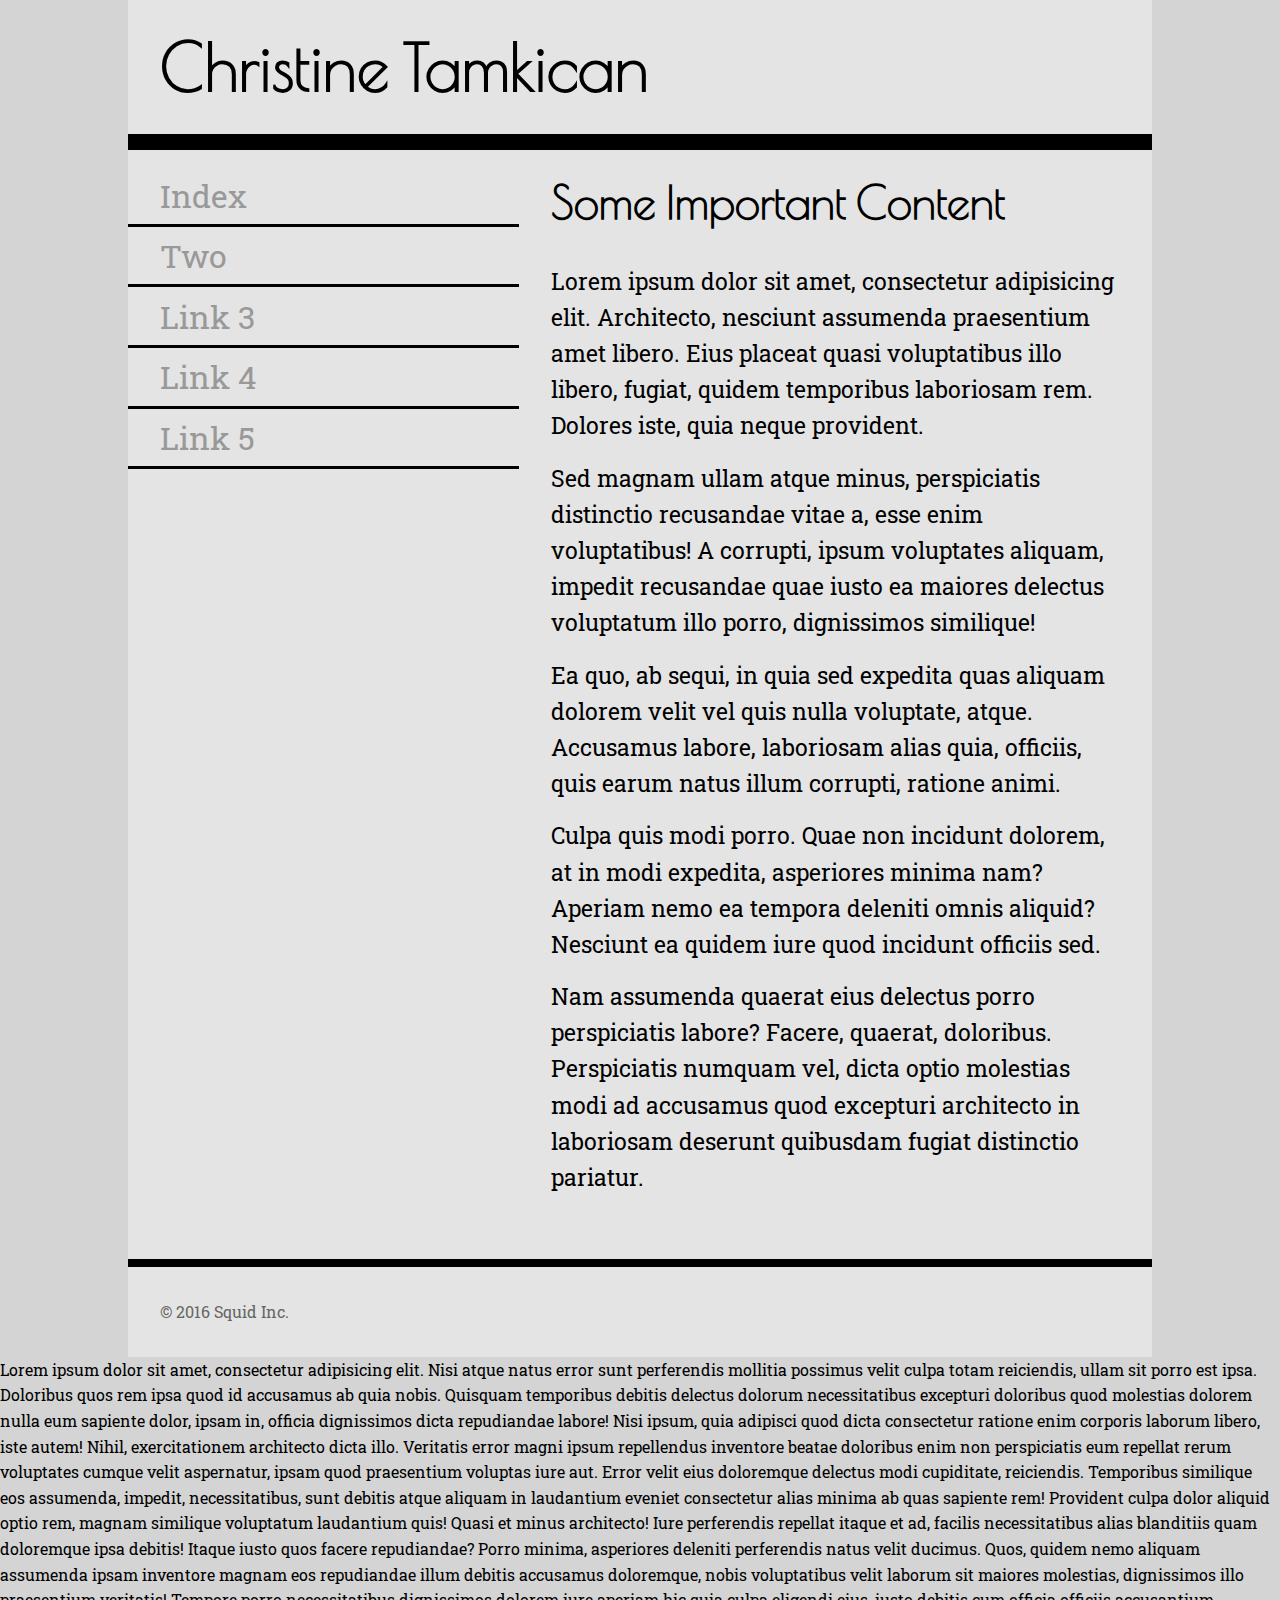
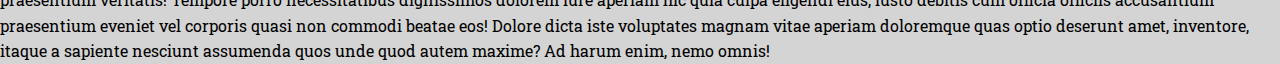
<file: index.html>
<!DOCTYPE html>
<html lang="en">
<head>
    <meta charset="UTF-8">
    <title>Font Assignment</title>
    <!-- two pages are 
    index.html with sans-serif headings and serif body text
    
    two.html with serif headings and sans-serif body text
    
    don't forget to add your google font <link> in the right place
    -->
    <meta name="viewpoint" content="width=device-width" />
    <link href="https://fonts.googleapis.com/css?family=Poiret+One|Roboto+Slab" rel="stylesheet">
    <link href="one.css" rel="stylesheet" type="text/css"/>
</head>
<body>
    <div class="wrapper">
        <header>
            <h1>Christine Tamkican</h1>
        </header>
        <nav>
            <ul>
                <li><a href="index.html">Index</a></li>
                <li><a href="two.html">Two</a></li>
                <li><a href="#">Link 3</a></li>
                <li><a href="#">Link 4</a></li>
                <li><a href="#">Link 5</a></li>
            </ul>
        </nav>
        <main>
            <h2>Some Important Content</h2>
            <p>Lorem ipsum dolor sit amet, consectetur adipisicing elit. Architecto, nesciunt assumenda praesentium amet libero. Eius placeat quasi voluptatibus illo libero, fugiat, quidem temporibus laboriosam rem. Dolores iste, quia neque provident.</p>
            <p>Sed magnam ullam atque minus, perspiciatis distinctio recusandae vitae a, esse enim voluptatibus! A corrupti, ipsum voluptates aliquam, impedit recusandae quae iusto ea maiores delectus voluptatum illo porro, dignissimos similique!</p>
            <p>Ea quo, ab sequi, in quia sed expedita quas aliquam dolorem velit vel quis nulla voluptate, atque. Accusamus labore, laboriosam alias quia, officiis, quis earum natus illum corrupti, ratione animi.</p>
            <p>Culpa quis modi porro. Quae non incidunt dolorem, at in modi expedita, asperiores minima nam? Aperiam nemo ea tempora deleniti omnis aliquid? Nesciunt ea quidem iure quod incidunt officiis sed.</p>
            <p>Nam assumenda quaerat eius delectus porro perspiciatis labore? Facere, quaerat, doloribus. Perspiciatis numquam vel, dicta optio molestias modi ad accusamus quod excepturi architecto in laboriosam deserunt quibusdam fugiat distinctio pariatur.</p>
        </main>
        <footer>
            <p>&copy; 2016 Squid Inc.</p>
        </footer>
    </div>
</body>
</html>




Lorem ipsum dolor sit amet, consectetur adipisicing elit. Nisi atque natus error sunt perferendis mollitia possimus velit culpa totam reiciendis, ullam sit porro est ipsa. Doloribus quos rem ipsa quod id accusamus ab quia nobis. Quisquam temporibus debitis delectus dolorum necessitatibus excepturi doloribus quod molestias dolorem nulla eum sapiente dolor, ipsam in, officia dignissimos dicta repudiandae labore! Nisi ipsum, quia adipisci quod dicta consectetur ratione enim corporis laborum libero, iste autem! Nihil, exercitationem architecto dicta illo. Veritatis error magni ipsum repellendus inventore beatae doloribus enim non perspiciatis eum repellat rerum voluptates cumque velit aspernatur, ipsam quod praesentium voluptas iure aut. Error velit eius doloremque delectus modi cupiditate, reiciendis. Temporibus similique eos assumenda, impedit, necessitatibus, sunt debitis atque aliquam in laudantium eveniet consectetur alias minima ab quas sapiente rem! Provident culpa dolor aliquid optio rem, magnam similique voluptatum laudantium quis! Quasi et minus architecto! Iure perferendis repellat itaque et ad, facilis necessitatibus alias blanditiis quam doloremque ipsa debitis! Itaque iusto quos facere repudiandae? Porro minima, asperiores deleniti perferendis natus velit ducimus. Quos, quidem nemo aliquam assumenda ipsam inventore magnam eos repudiandae illum debitis accusamus doloremque, nobis voluptatibus velit laborum sit maiores molestias, dignissimos illo praesentium veritatis! Tempore porro necessitatibus dignissimos dolorem iure aperiam hic quia culpa eligendi eius, iusto debitis cum officia officiis accusantium praesentium eveniet vel corporis quasi non commodi beatae eos! Dolore dicta iste voluptates magnam vitae aperiam doloremque quas optio deserunt amet, inventore, itaque a sapiente nesciunt assumenda quos unde quod autem maxime? Ad harum enim, nemo omnis!
</file>
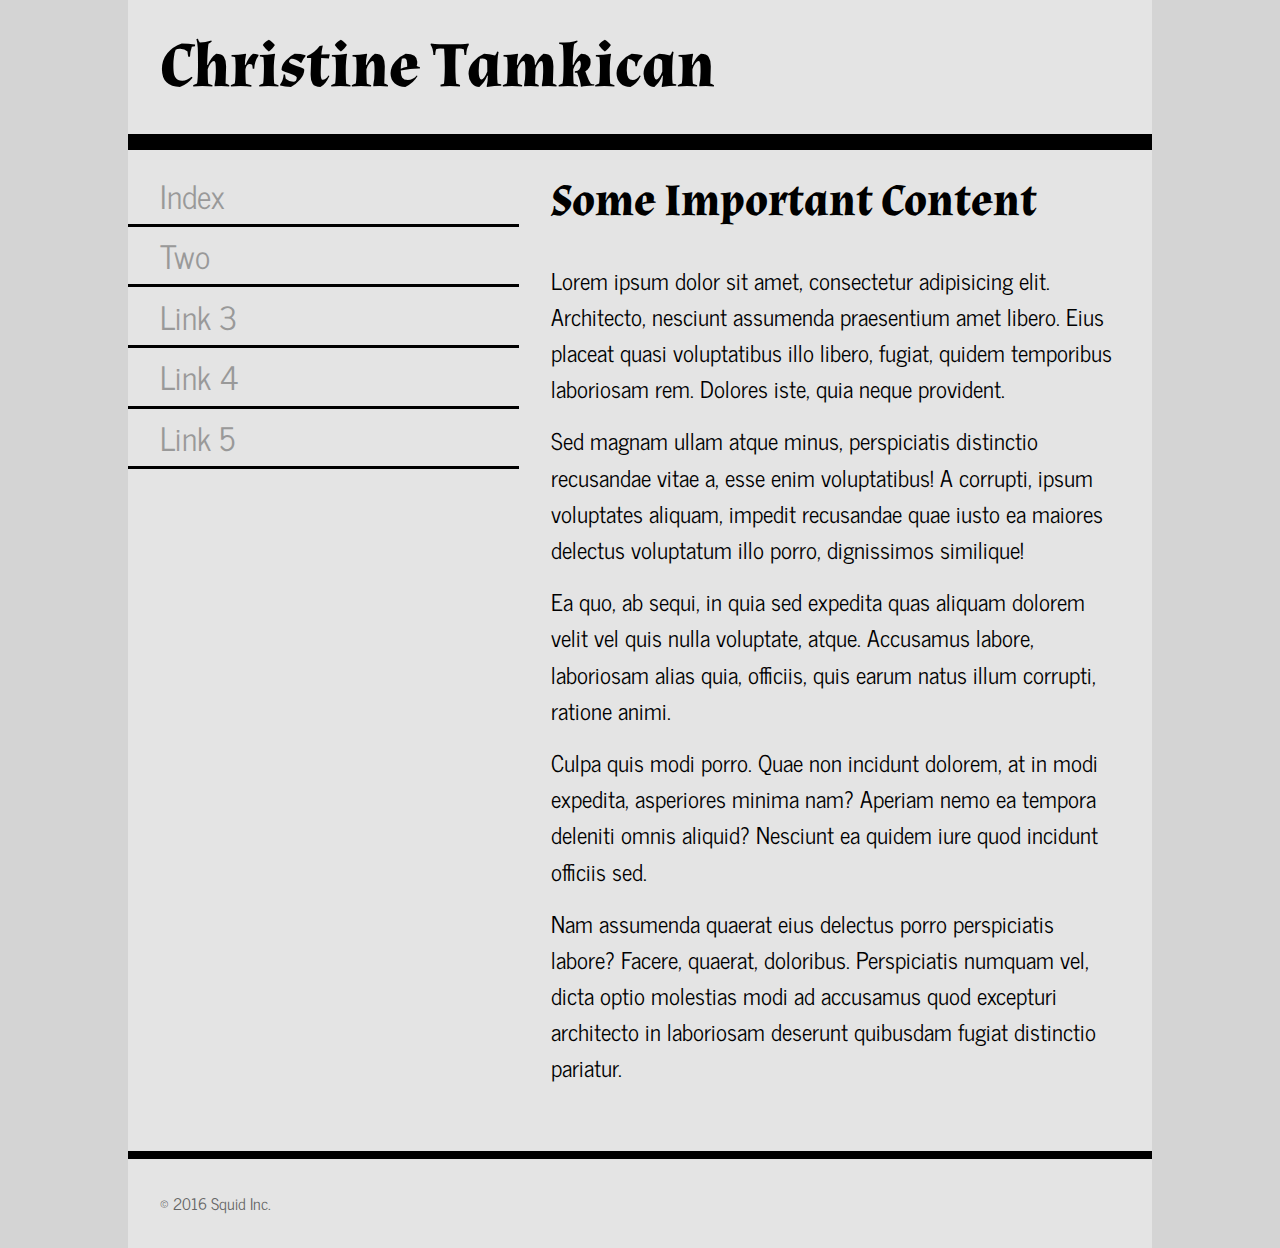
<file: two.html>
<!DOCTYPE html>
<html lang="en">
<head>
    <meta charset="UTF-8">
    <title>Font Assignment</title>
    <!-- two pages are 
    index.html with sans-serif headings and serif body text
    
    two.html with serif headings and sans-serif body text
    
    don't forget to add your google font <link> in the right place
    -->
    <meta name="viewpoint" content="width=device-width" />
    <link href="https://fonts.googleapis.com/css?family=Almendra|News+Cycle" rel="stylesheet">
    <link href="two.css" rel="stylesheet" type="text/css" />
</head>
<body>
    <div class="wrapper">
        <header>
            <h1>Christine Tamkican</h1>
        </header>
        <nav>
            <ul>
                <li><a href="index.html">Index</a></li>
                <li><a href="two.html">Two</a></li>
                <li><a href="#">Link 3</a></li>
                <li><a href="#">Link 4</a></li>
                <li><a href="#">Link 5</a></li>
            </ul>
        </nav>
        <main>
            <h2>Some Important Content</h2>
            <p>Lorem ipsum dolor sit amet, consectetur adipisicing elit. Architecto, nesciunt assumenda praesentium amet libero. Eius placeat quasi voluptatibus illo libero, fugiat, quidem temporibus laboriosam rem. Dolores iste, quia neque provident.</p>
            <p>Sed magnam ullam atque minus, perspiciatis distinctio recusandae vitae a, esse enim voluptatibus! A corrupti, ipsum voluptates aliquam, impedit recusandae quae iusto ea maiores delectus voluptatum illo porro, dignissimos similique!</p>
            <p>Ea quo, ab sequi, in quia sed expedita quas aliquam dolorem velit vel quis nulla voluptate, atque. Accusamus labore, laboriosam alias quia, officiis, quis earum natus illum corrupti, ratione animi.</p>
            <p>Culpa quis modi porro. Quae non incidunt dolorem, at in modi expedita, asperiores minima nam? Aperiam nemo ea tempora deleniti omnis aliquid? Nesciunt ea quidem iure quod incidunt officiis sed.</p>
            <p>Nam assumenda quaerat eius delectus porro perspiciatis labore? Facere, quaerat, doloribus. Perspiciatis numquam vel, dicta optio molestias modi ad accusamus quod excepturi architecto in laboriosam deserunt quibusdam fugiat distinctio pariatur.</p>
        </main>
        <footer>
            <p>&copy; 2016 Squid Inc.</p>
        </footer>
    </div>
</body>
</html>
</file>
<file: one.css>
*{
    padding: 0;
    margin: 0;
    box-sizing: border-box;
}
html{
    font-size: 16px;
    line-height: 1.6;
    font-family: "Roboto Slab", "American Typewriter", "Courier New", serif;
}
html,body{
    background-color: #d4d4d4;
}
h1{
    font-family: "Poiret One", "Century Gothic", sans-serif;
    font-size: 3.998rem;
    padding:1rem 2rem;
}
h2{
    font-family: "Poiret One", "Century Gothic", sans-serif;
    font-size: 2.827rem;
    padding:1rem 2rem;
}
nav ul{
    padding:1rem 0;
}
nav li{
    font-size: 1.999rem;
    list-style-type: none;
}
nav li>a{
    display: block;
    text-decoration: none;
    border-bottom: 0.2rem solid black;
    padding: 0.2rem 2rem;
    color: #999;
}
nav li>a:hover,
nav li>a:active{
    color: #222;
}
p{
    font-size: 1.414rem;
    padding:0.5rem 2rem;
}
main p:last-child{
    padding-bottom: 4rem;
}
.wrapper{
    width: 80%;
    max-width: 1200px;
    margin: 0 auto;
    background-color: #e4e4e4;
}
header{
    width:100%;
    border-bottom: 1rem solid black;
}
nav{
    float:left;
    width: 38.2%;
}
main{
    float:right;
    width: 61.8%;
}
footer{
    clear:both;
    width: 100%;
    border-top: 0.5rem solid black;
}
footer p{
    font-size: 1rem;
    padding: 2rem;
    color: #666;
}
</file>
<file: two.css>
*{
    padding: 0;
    margin: 0;
    box-sizing: border-box;
}
html{
    font-size: 16px;
    line-height: 1.6;
    font-family: "News Cycle", "Source Sans Pro", "Helvetica", sans-serif;
}
html,body{
    background-color: #d4d4d4;
}
h1{
    font-family: "Almendra", "Luminari", "Consolas", serif;
    font-size: 3.998rem;
    padding:1rem 2rem;
}
h2{
    font-family: "Almendra", "Luminari", "Consolas", serif;
    font-size: 2.827rem;
    padding:1rem 2rem;
}
nav ul{
    padding:1rem 0;
}
nav li{
    font-size: 1.999rem;
    list-style-type: none;
}
nav li>a{
    display: block;
    text-decoration: none;
    border-bottom: 0.2rem solid black;
    padding: 0.2rem 2rem;
    color: #999;
}
nav li>a:hover,
nav li>a:active{
    color: #222;
}
p{
    font-size: 1.414rem;
    padding:0.5rem 2rem;
}
main p:last-child{
    padding-bottom: 4rem;
}
.wrapper{
    width: 80%;
    max-width: 1200px;
    margin: 0 auto;
    background-color: #e4e4e4;
}
header{
    width:100%;
    border-bottom: 1rem solid black;
}
nav{
    float:left;
    width: 38.2%;
}
main{
    float:right;
    width: 61.8%;
}
footer{
    clear:both;
    width: 100%;
    border-top: 0.5rem solid black;
}
footer p{
    font-size: 1rem;
    padding: 2rem;
    color: #666;
}
</file>
